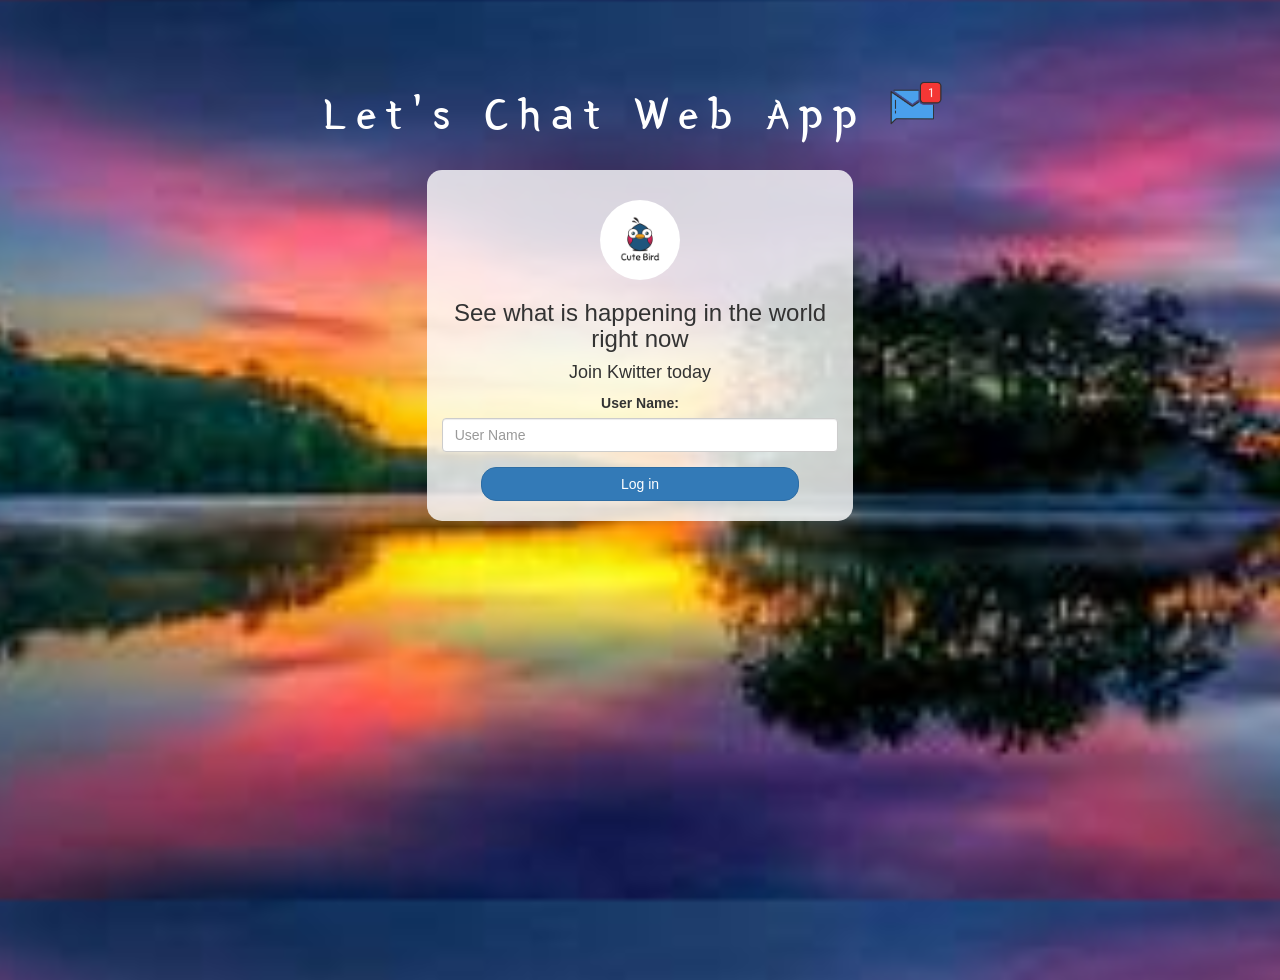
<file: index.html>
<!DOCTYPE html>
<html>
<head>
	<title>Kwitter</title>
<link href="https://fonts.googleapis.com/css?family=Yeon+Sung&display=swap" rel="stylesheet"><meta name="viewport" content="width=device-width, initial-scale=1">

<link rel="stylesheet" href="https://maxcdn.bootstrapcdn.com/bootstrap/3.4.0/css/bootstrap.min.css">
<script src="https://ajax.googleapis.com/ajax/libs/jquery/3.4.1/jquery.min.js"></script>
<script src="https://maxcdn.bootstrapcdn.com/bootstrap/3.4.0/js/bootstrap.min.js"></script>

<link rel="stylesheet" type="text/css" href="style.css">
<script src="kwitter.js"></script>
</head>
<body>
<center>
	<h1 class="header">	
		Let's Chat Web App	<sup>
	<img src="m2.png">
	</sup>
</h1>
	<div class="col-lg-4 col-md-6 col-sm-6 col-xs-11 login_div">
	<img src="logo.png" class="logo">
		<h3 >See what is happening in the world right now</h3>
		<h4 >Join Kwitter today</h4>
		<div class="form-group">
		  <label >User Name:</label>	
          <input type="text" id="user_name" class="form-control" placeholder="User Name">
		</div>
		<button id="login_button" class="btn btn-primary" onclick="addUser()">Log in</button>
		<br></br>
	</div>
</center>
</body> 
</html>
</file>
<file: style.css>
html, body
{
  height: 100%;
  margin: 0;
}

body
{
background-image: url("th.jpg");
background-position: center;
background-size: cover;
}

.header
{
	color: white;font-family: 'Yeon Sung';font-size: 45px;letter-spacing: 10px;margin-top: 80px;
}
.header img
{
	width: 80px;margin-left: -15px;
}

.login_div
{
	background: rgba(255,255,255,0.8);float: none;border-radius: 15px;
}

.logo
{
	width: 80px;margin-top: 30px;border-radius: 40px;
}

#login_button
{
	width: 80%;border-radius: 15px;
}

.room_name
{
	cursor: pointer;
	font-size: 20px;
}


#logout
{
	font-size: 20px; float: right;
}


#output
{
	padding: 10px; width:80%;background: rgba(255,255,255,0.8);border-radius: 15px;
}

.input_div_room_page
{
	width: 80%;
}

.input_div label
{
	color: white;font-size: 20px;
}


.input_div_message_page
{
	position: fixed;bottom: 0px;width: 100%;background: rgba(255,255,255,0.8);
}
.input_div_message_page label
{
	color: black;
}
.input_div_message_page #msg
{
	width: 80%;
}
.input_div_message_page button
{
	margin-top: 15px;
	width: 50%; 
}
.color_white
{
	color: white
}

.user_tick
{
	width:20px;
}
.message_h4
{
	padding-left:5px;color:grey;
}
</file>
